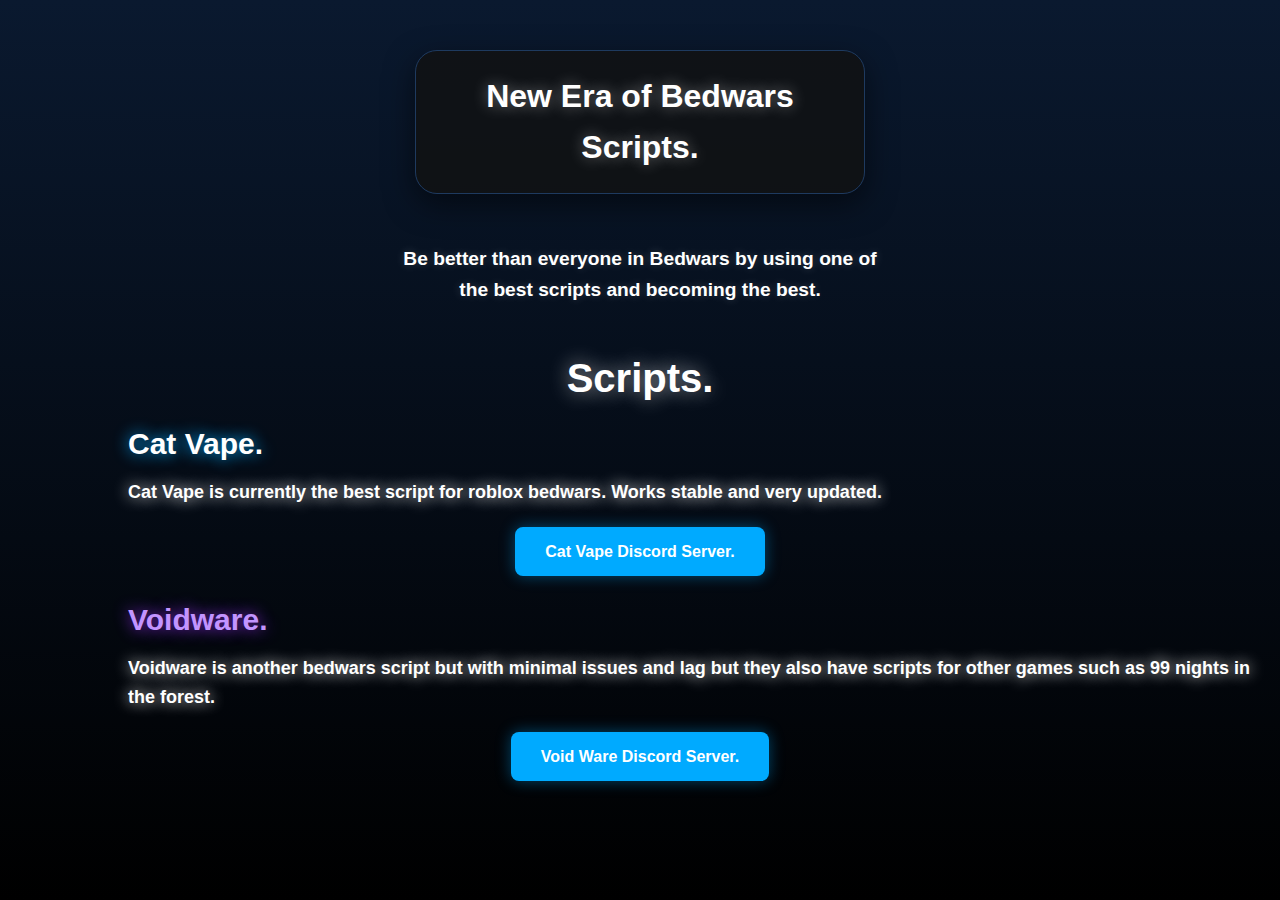
<file: bedwars.html>
<!DOCTYPE html>
<html lang="en">
<head>
    <link rel="stylesheet" href="bedwars.css">
    <meta charset="UTF-8">
    <meta name="viewport" content="width=device-width, initial-scale=1.0">
    <title>A New Era.</title>
</head>
<body>

    <h1>New Era of Bedwars Scripts.</h1>

<p class="description">Be better than everyone in Bedwars by using one of the best scripts and becoming the best.</p>

<h2 class="script-title">Scripts.</h2> 

<div id="box-one"></div>
<h4> Cat Vape.</h4>
<h3>Cat Vape is currently the best script for roblox bedwars. Works stable and very updated. </h3>
<a href="https://discord.gg/catvape" class="main-button">Cat Vape Discord Server.</a>

<h4 class="voidware-text">Voidware.</h4>
<h3>Voidware is another bedwars script but with minimal issues and lag but they also have scripts for other games such as 99 nights in the forest. </h3>
<a href="https://discord.gg/voidware" class="main-button">Void Ware Discord Server.</a>

    <script>
        function createSnow() {
            const snowflake = document.createElement('div');
            snowflake.classList.add('snowflake'); // This matches your .snowflake CSS
            
            // Randomize size
            const size = Math.random() * 5 + 2 + 'px';
            snowflake.style.width = size;
            snowflake.style.height = size;
            
            // Randomize position
            snowflake.style.left = Math.random() * 100 + 'vw';
            
            // Randomize timing
            const duration = Math.random() * 5 + 5 + 's';
            const delay = Math.random() * 5 + 's';
            
            // Link to your CSS @keyframes fall
            snowflake.style.animation = `fall ${duration} linear ${delay} infinite`;
            
            document.body.appendChild(snowflake);
        }

        // Create 50 flakes
        for (let i = 0; i < 50; i++) {
            createSnow();
        }
    </script>
</body>
</html>
</file>
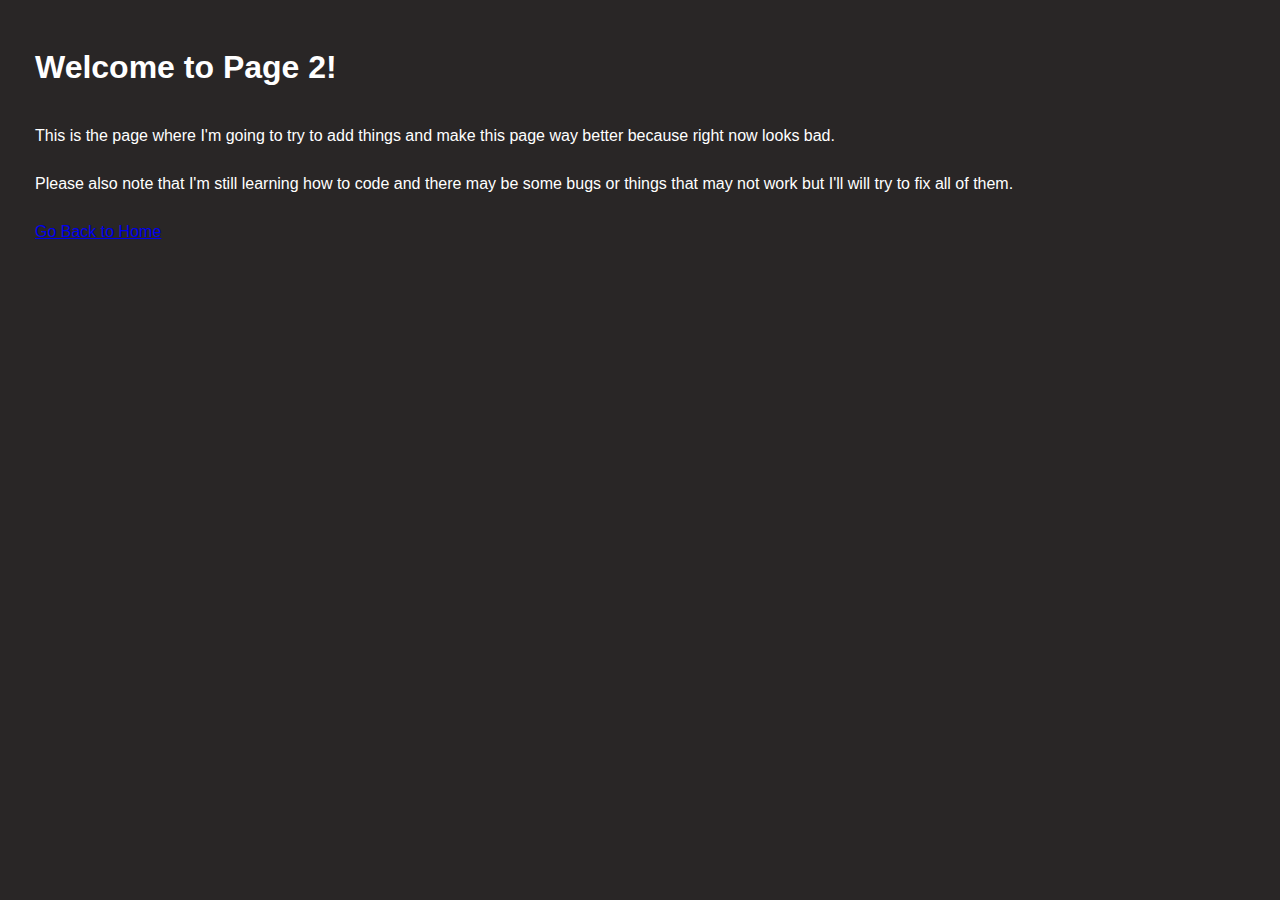
<file: issac.html>
<body>
  <head>
    <title>Page 2</title>
    <link rel="stylesheet" href="styles.css">
    <body>
    <div class="container">
        <h1>Welcome to Page 2!</h1>
        
        <p>This is the page where I'm going to try to add things and make this page way better because right now looks bad.</p>
        
        <p>Please also note that I'm still learning how to code and there may be some bugs or things that may not work but I'll will try to fix all of them.</p>
        
        <p><a href="issac.html">Go Back to Home</a></p>
    </div>
</body>
  </head>
</file>
<file: bedwars.css>
/* 1. Basic Reset */
* {
  margin: 0;
  padding: 0;
  box-sizing: border-box;
}

/* 2. Style the Body - UPDATED WITH BLUE GRADIENT */
body {
  font-family: 'Arial', sans-serif;
  line-height: 1.6;
  /* Deep blue at the top (#0a192f) transitioning to black at the bottom */
  background: linear-gradient(180deg, #0a192f 0%, #000000 100%);
  background-attachment: fixed; /* Keeps the gradient still while scrolling */
  color: #fff;
  display: flex;
  flex-direction: column;
  align-items: center;
  min-height: 100vh;
  padding-top: 50px;
  overflow-x: hidden;
}

/* 3. Text Elements (Set to Front Layer) */
h1, .description, .script-title, h4 {
  position: relative;
  z-index: 10;
  text-align: center;
}

/* Main Title Box - UPDATED with subtle transparency */
h1 {
  background-color: rgba(17, 17, 17, 0.8); /* Semi-transparent black */
  border: 1px solid #1e3a5f; /* Deep blue border */
  border-radius: 22px; 
  padding: 20px 25px;  
  width: 80%;          
  max-width: 450px;
  margin-bottom: 40px; 
  text-shadow: 0px 0px 15px rgba(255, 255, 255, 0.4);
  box-shadow: 0px 10px 30px rgba(0, 0, 0, 0.5); /* Adds depth */
}

.description {
  max-width: 500px;
  padding: 10px;
  font-size: 1.2rem;
  font-weight: bold;
  text-shadow: 0px 0px 10px rgba(255, 255, 255, 0.2);
}

/* 4. Snowflake Styling (Back Layer) */
.snowflake {
  position: fixed;
  top: -10%;
  background-color: white;
  border-radius: 50%;
  pointer-events: none;
  z-index: 1;
  opacity: 0.6; /* Slightly lower opacity for a cleaner look */
  filter: blur(1px);
}

/* 5. The Falling Animation (Kept as is) */
@keyframes fall {
  0% { transform: translateY(0) translateX(0); }
  25% { transform: translateY(25vh) translateX(15px); }
  50% { transform: translateY(50vh) translateX(-15px); }
  75% { transform: translateY(75vh) translateX(10px); }
  100% { transform: translateY(110vh) translateX(0); }
}

/* "Scripts." title */
.script-title {
  color: white;
  font-size: 2.5rem;
  margin-top: 30px;
  text-shadow: 0px 0px 20px rgba(255, 255, 255, 0.6);
}

/* Brand Name - UPDATED with blue glow */
/* Brand Name - Moved to the left with a blue glow */
h4 {
  font-size: 30px;
  margin-top: 10px;
  color: #fff;
  text-shadow: 0px 0px 15px #00aaff;
  
  /* These two lines move it to the left */
  align-self: flex-start; 
  margin-left: 10%; /* Adjust this percentage to control how far from the edge it sits */
  
  width: auto;
  text-align: left;
}
h3 {
font-size: 18px;
  margin-top: 10px;
  color: #fff;
  text-shadow: 0px 0px 15px white;
  
  /* These two lines move it to the left */
  align-self: flex-start; 
  margin-left: 10%; /* Adjust this percentage to control how far from the edge it sits */
  
  width: auto;
  text-align: left;
}

.main-button {
  /* Layout */
  display: inline-block;
  padding: 12px 30px;
  margin-top: 20px;
  
  /* Colors */
  background-color: #00aaff; /* Bright blue */
  color: white;
  text-decoration: none; /* Removes underline from link */
  font-weight: bold;
  font-size: 1rem;
  
  /* Borders and Glow */
  border: none;
  border-radius: 8px;
  cursor: pointer;
  transition: all 0.3s ease; /* Smooth hover effect */
  box-shadow: 0px 0px 15px rgba(0, 170, 255, 0.4);
  z-index: 10;
  position: relative;
}

/* Effect when you hover over the button */
.main-button:hover {
  background-color: #0088cc;
  box-shadow: 0px 0px 25px rgba(0, 170, 255, 0.8);
  transform: translateY(-2px); /* Makes it pop up slightly */
}

/* Styling for the Voidware text specifically */
.voidware-text {
  color: #c394ff; /* Light purple color */
  text-shadow: 0px 0px 15px #8a2be2; /* Deep purple glow */
  
  /* Keeps it on the left like you wanted */
  align-self: flex-start;
  margin-left: 10%;
  text-align: left;
  
  margin-top: 20px; /* Adds some space above it */
}
</file>
<file: styles.css>
/* GLOBAL STYLES & RESETS */
* {
    /* Ensures padding and border are included in the element's total width and height */
    box-sizing: border-box;
}

/* BODY STYLING - Consolidated and Corrected */
body {
    /* Using Oswald font from your links */
    font-family: 'Oswald', sans-serif, 'Roboto', sans-serif; 
    line-height: 2.0;
    background-color: #292626; /* Dark background color */
    margin: 0;
    padding: 35px;
    color: white; /* Default text color */
}

/* CONTENT CONTAINER STYLING - Consolidated and Corrected */
#content {
    max-width: 900px;
    margin: 0 auto;
    padding: 35px;
    background-color: #292626;
    border-radius: 10px;
    /* Corrected box-shadow: Alpha value set to 0.5 */
    box-shadow: 0 0 10px rgba(0, 0, 0, 0.5); 
}

/* HEADING STYLES */
h1, h2 {
    color: white;
    font-family: 'Oswald', sans-serif; /* Applied font to all headings */
}

/* PARAGRAPH STYLES - Removed invalid property */
p {
    color: white;
    /* To center text, use text-align: center; on the element or its parent.
       'center:' is not a valid property, so it was removed. */
}

/* BUTTON CSS (Applying the style to the .btn class) */
.btn {
  font-family: "Roboto", sans-serif;
  font-size: 18px;
  font-weight: bold;
  background: #423F3F; /* Dodger Blue */
  
  /* --- MODIFIED SIZE PROPERTIES --- */
  width: 100px;            /* Reduced from 160px */
  padding: 5px 5px;      /* Reduced from 15px 30px */
  /* --------------------------------- */
  
  text-align: center;
  text-decoration: none;
  text-transform: uppercase;
  color: #FFF;
  border-radius: 20px;
  cursor: pointer; 
  display: inline-block;
  
  transition: box-shadow 0.3s ease, transform 0.3s ease; 
  box-shadow: 0 0 5px rgba(0, 0, 0, 0.2); 
}

/* Keep the hover effect the same, it will scale based on the new smaller size */
.btn:hover { 
  box-shadow:
    0 0 20px rgba(120, 114, 114),
    0 0 40px rgba(120, 114, 114); 
  transform: scale(1.05); 
}
         
/* New style for the second button, perhaps called .ghost-btn */
.btn-hover{
  font-family: "Roboto", sans-serif;
  font-size: 18px;
  font-weight: bold;
  background: #423F3F; /* Dodger Blue */
  
  /* --- MODIFIED SIZE PROPERTIES --- */
  width: 100px;            /* Reduced from 160px */
  padding: 5px 5px;      /* Reduced from 15px 30px */
  /* --------------------------------- */
  
  text-align: center;
  text-decoration: none;
  text-transform: uppercase;
  color: #FFF;
  border-radius: 20px;
  cursor: pointer; 
  display: inline-block;
  
  transition: box-shadow 0.3s ease, transform 0.3s ease; 
  box-shadow: 0 0 5px rgba(0, 0, 0, 0.3); 
}

/* Keep the hover effect the same, it will scale based on the new smaller size */
.btn.hover { 
  box-shadow: 
    0 0 20px rgba(120, 114, 114),
    0 0 40px rgba(120, 114, 114); 
  transform: scale(1.05); 
}
.btn:hover {
  /* USE SHORTHAND 'background' HERE TO ENSURE OVERRIDE */
  background: #555252;   /* Changes the button's background to a lighter gray */
  color: #292626 !important; /* Adding !important can force the text color change */
</file>
